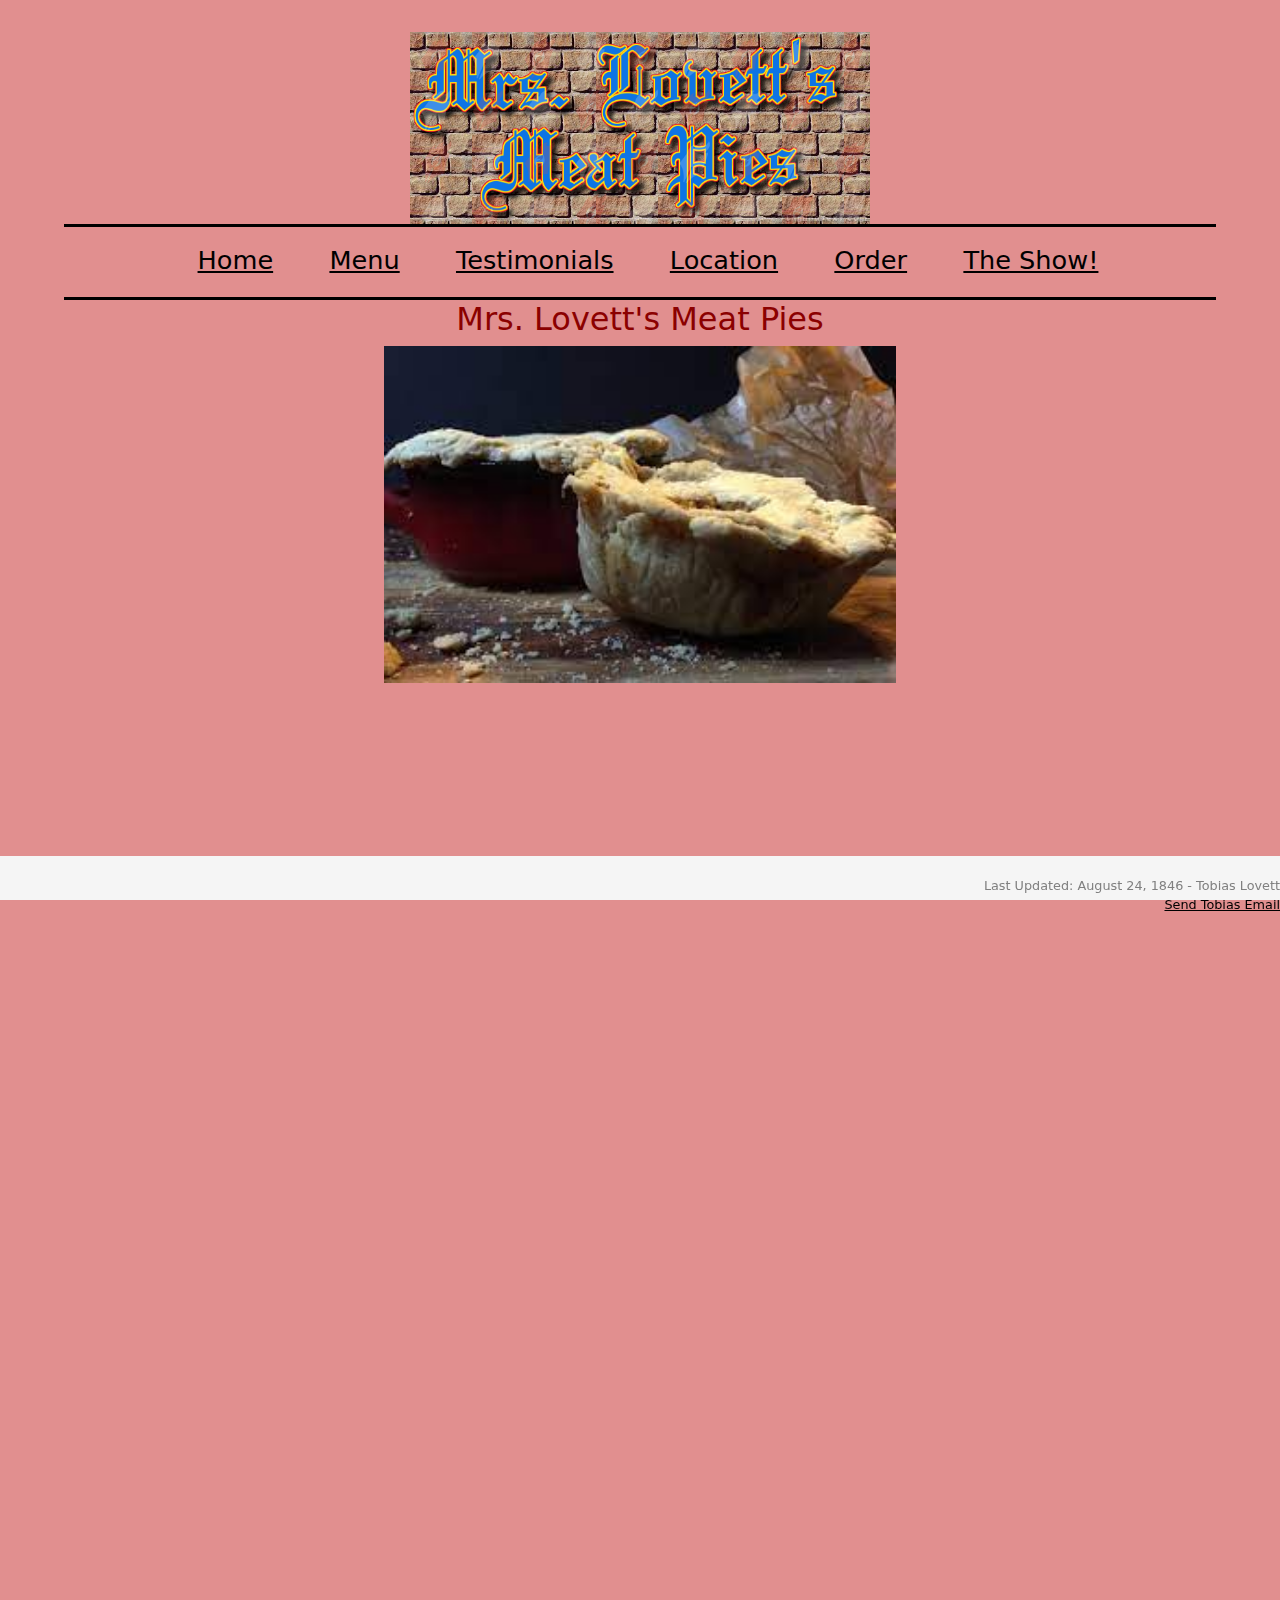
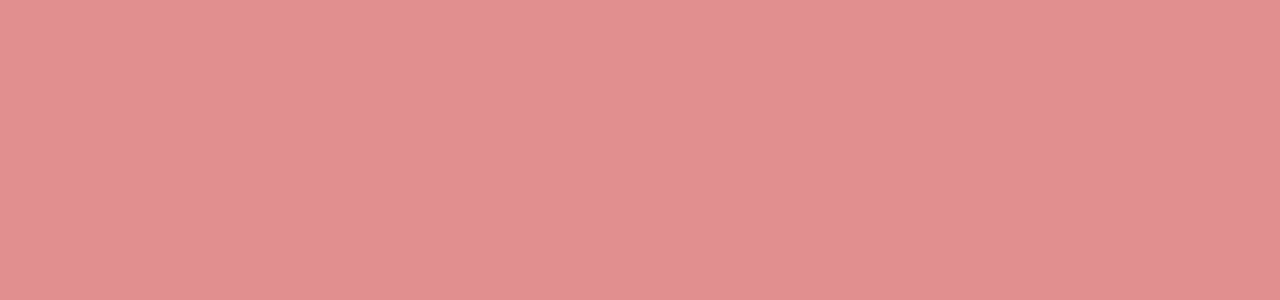
<file: index.html>
<!DOCTYPE html>
<html lang="en">
    <head>
        <title>Mrs. Lovett's Meat Pies</title>
        <meta charset="UTF-8">
        <meta name="viewport" content="width=device-width, initial-scale=1">
        <link href="https://cdn.jsdelivr.net/npm/bootstrap@5.3.2/dist/css/bootstrap.min.css" rel="stylesheet">
        <script src="https://cdn.jsdelivr.net/npm/bootstrap@5.3.2/dist/js/bootstrap.bundle.min.js"></script>
        <link rel="stylesheet" href="styles.css">
    </head>
<body>
    <header>
        <img src="images/logo-blue-bricks.png" alt="Mrs. Lovett's Meat Pies Logo">
    </header>
    <nav id="nav_menu">
        <ul>
            <li><a href="index.html">Home</a></li> 
            <li><a href="menu.html">Menu</a></li> 
            <li><a href="testimonials.html">Testimonials</a></li> 
            <li><a href="location.html">Location</a></li> 
            <li><a href="order.html">Order</a></li>    
            <li><a href="show.html">The Show!</a></li>                    
        </ul>
    </nav>

    <main>
        <h1>Mrs. Lovett's Meat Pies</h1>
        <a href="show.html"><img src="images/MeatPies1.jpg" alt="Photo of Meat Pies"></a>
    </main>

    <footer>
        <br>
        Last Updated: August 24, 1846 - Tobias Lovett <br>
        <a href="mailto:tobias@pieshop.com.uk">Send Tobias Email</a>
    </footer>
</body>
</html>
</file>
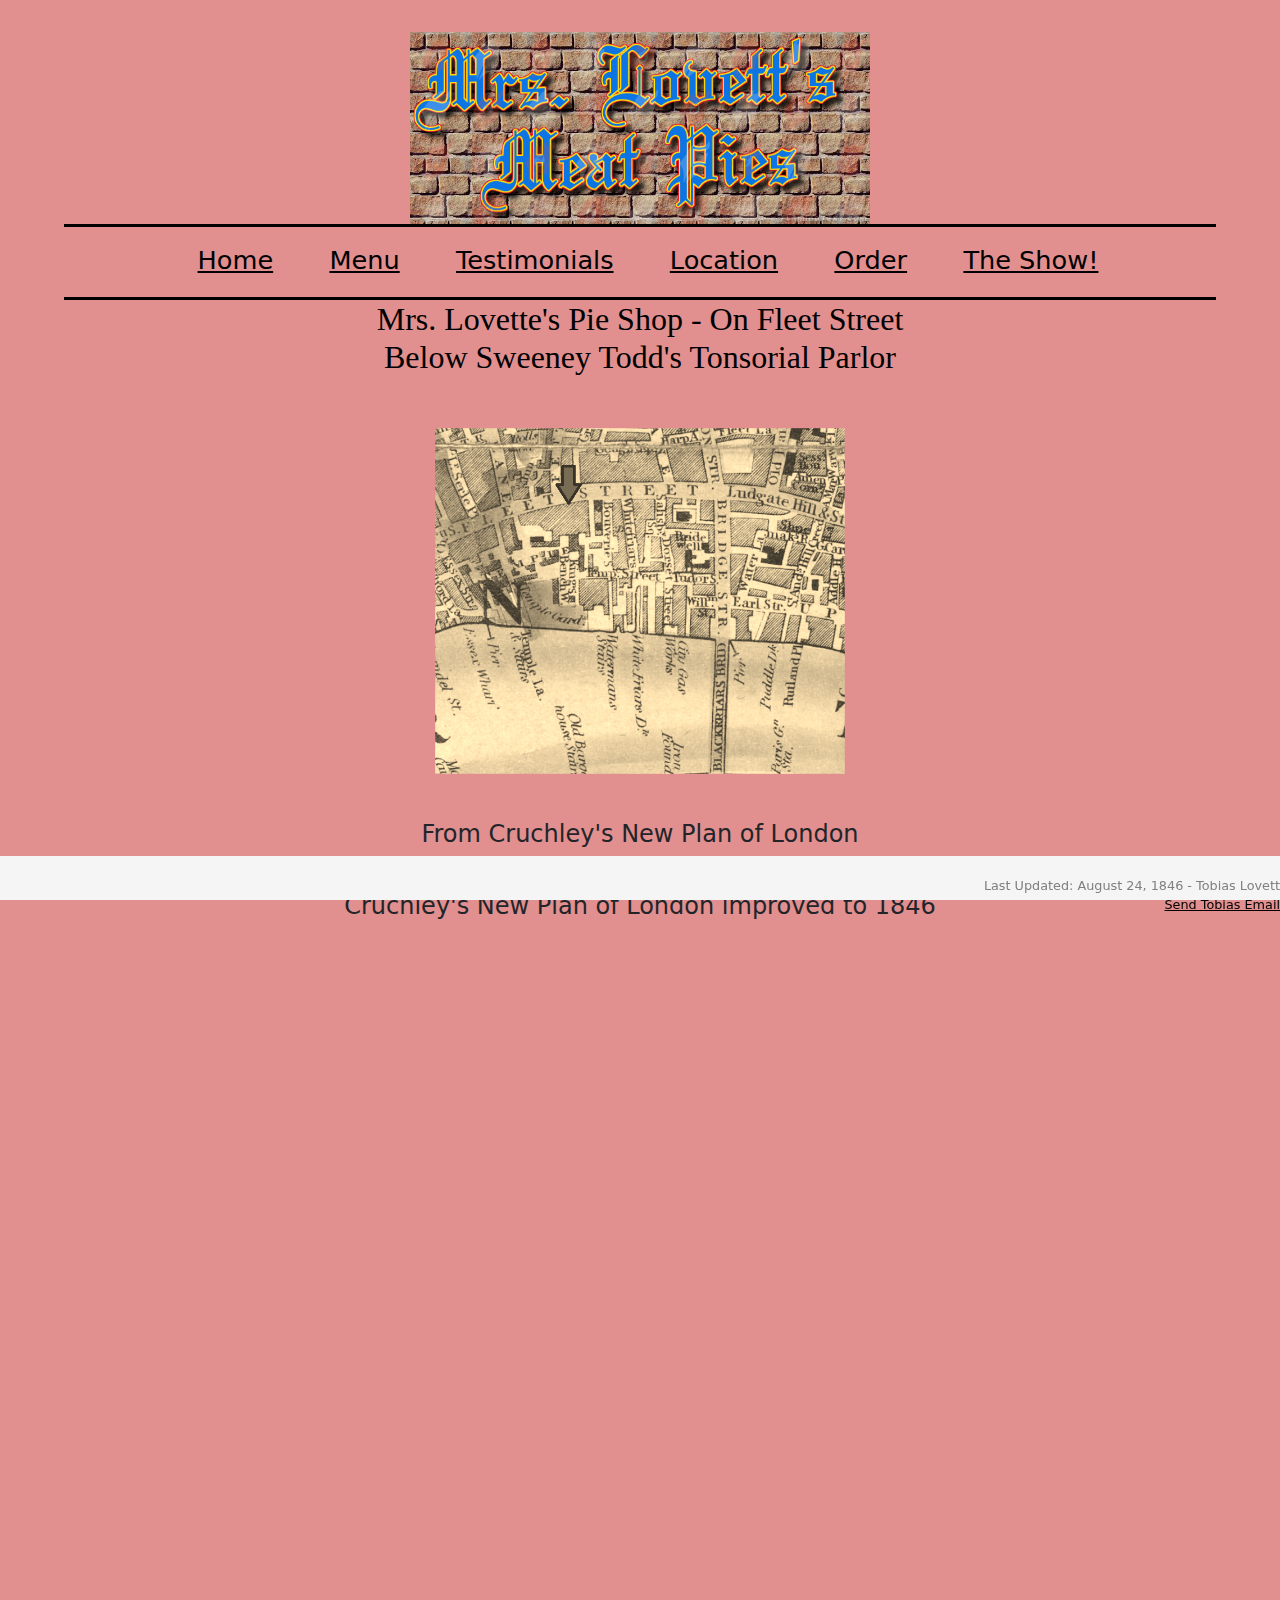
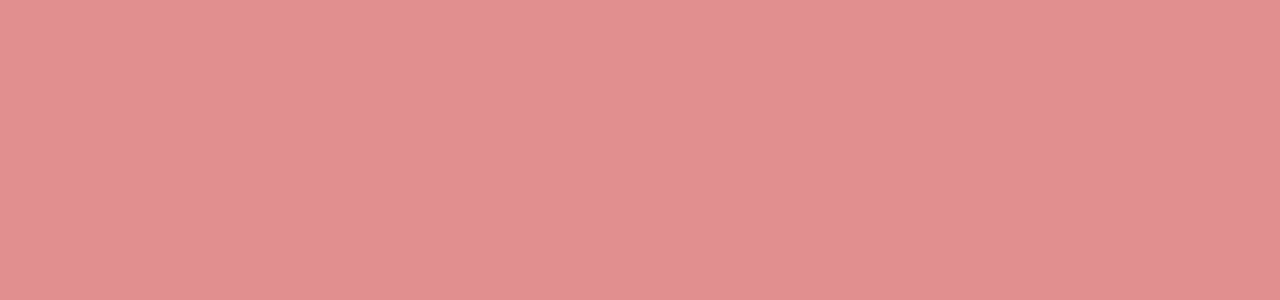
<file: location.html>
<!DOCTYPE html>
<html lang="en">
    <head>
        <title>Mrs. Lovett's Meat Pies</title>
        <meta charset="UTF-8">
        <meta name="viewport" content="width=device-width, initial-scale=1">
        <link href="https://cdn.jsdelivr.net/npm/bootstrap@5.3.2/dist/css/bootstrap.min.css" rel="stylesheet">
        <script src="https://cdn.jsdelivr.net/npm/bootstrap@5.3.2/dist/js/bootstrap.bundle.min.js"></script>
        <link rel="stylesheet" href="styles.css">
    </head>
<body>
    <header>
        <img src="images/logo-blue-bricks.png" alt="Mrs. Lovett's Meat Pies Logo">
    </header>
    <nav id="nav_menu">
        <ul>
            <li><a href="index.html">Home</a></li> 
            <li><a href="menu.html">Menu</a></li> 
            <li><a href="testimonials.html">Testimonials</a></li> 
            <li><a href="location.html">Location</a></li> 
            <li><a href="order.html">Order</a></li>     
            <li><a href="show.html">The Show!</a></li>                   
        </ul>
    </nav>

    <main>
        <h2>Mrs. Lovette's Pie Shop - On Fleet Street<br>Below Sweeney Todd's Tonsorial Parlor</h2>
        <img src="images/CruchleysMapofLondon-FleetStreet-1845.png" alt="Map" class="LondonMap">        
        <p>From Cruchley's New Plan of London <br>Shewing All The New And Intended Improvements To The Present Time.<br>
            Cruchley's New Plan of London improved to 1846</p>
    </main>

    <footer>
        <br>
        Last Updated: August 24, 1846 - Tobias Lovett <br>
        <a href="mailto:tobias@pieshop.com.uk">Send Tobias Email</a>
    </footer>
</body>
</html>
</file>
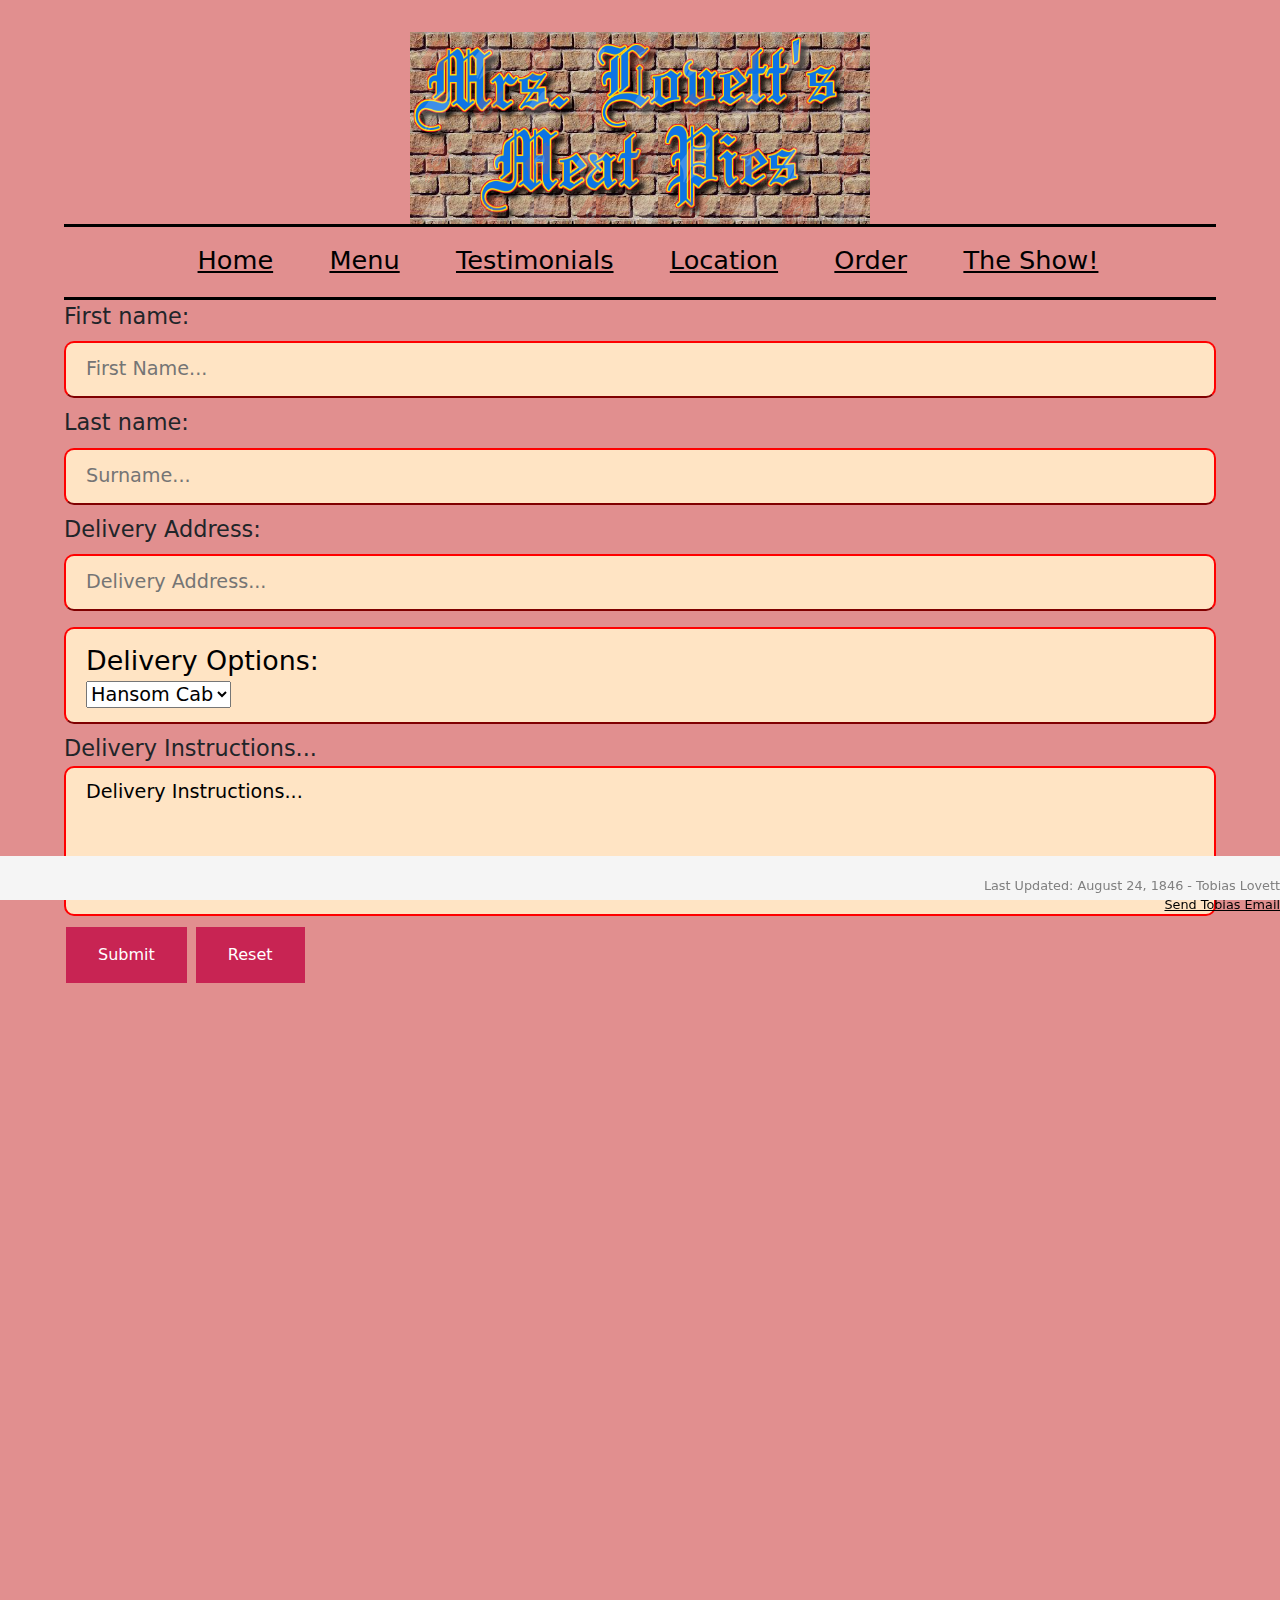
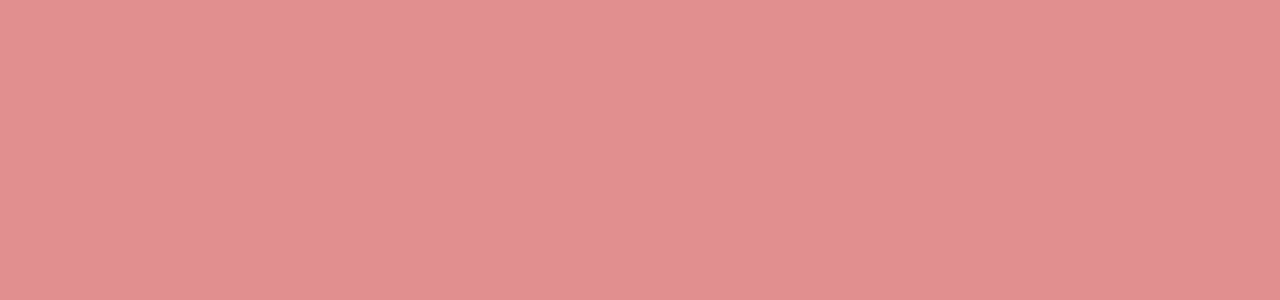
<file: order.html>
<!DOCTYPE html>
<html lang="en">
    <head>
        <title>Mrs. Lovett's Meat Pies</title>
        <meta charset="UTF-8">
        <meta name="viewport" content="width=device-width, initial-scale=1">
        <link href="https://cdn.jsdelivr.net/npm/bootstrap@5.3.2/dist/css/bootstrap.min.css" rel="stylesheet">
        <script src="https://cdn.jsdelivr.net/npm/bootstrap@5.3.2/dist/js/bootstrap.bundle.min.js"></script>
        <link rel="stylesheet" href="styles.css">
    </head>
<body>
    <header>
        <img src="images/logo-blue-bricks.png" alt="Mrs. Lovett's Meat Pies Logo">
    </header>
    <nav id="nav_menu">
        <ul>
            <li><a href="index.html">Home</a></li> 
            <li><a href="menu.html">Menu</a></li> 
            <li><a href="testimonials.html">Testimonials</a></li> 
            <li><a href="location.html">Location</a></li> 
            <li><a href="order.html">Order</a></li> 
            <li><a href="show.html">The Show!</a></li>   
        </ul>
    </nav>

    <main>
        <form>
            <label for="fname">First name:</label><br>
            <input type="text" id="fname" name="fname" placeholder="First Name..."><br>
            <label for="lname">Last name:</label><br> 
            <input type="text" id="lname" name="lname" placeholder="Surname..."><br>
            <label for="address">Delivery Address:</label><br>
            <input type="text" id="address" name="address" placeholder="Delivery Address..."><br>

        <div class="dropdown">
            <label for="doptions">Delivery Options:</label><br>
            <select id="doptions" name="doptions">
                <option value="cab">Hansom Cab</option>
                <option value="boy">Delivery Boy</option>
                <option value="togo">Takeaway</option>            
            </select><br>
        </div>
            <label for="instructions">Delivery Instructions...</label><br>
            <textarea id="instructions" name="instructions" rows="2" cols="80">Delivery Instructions...
            </textarea><br>

            <input type="submit" value="Submit">
            <input type="reset" value="Reset">
          </form>
        
    </main>

    <footer>
        <br>
        Last Updated: August 24, 1846 - Tobias Lovett <br>
        <a href="mailto:tobias@pieshop.com.uk">Send Tobias Email</a>
    </footer>
</body>
</html>
</file>
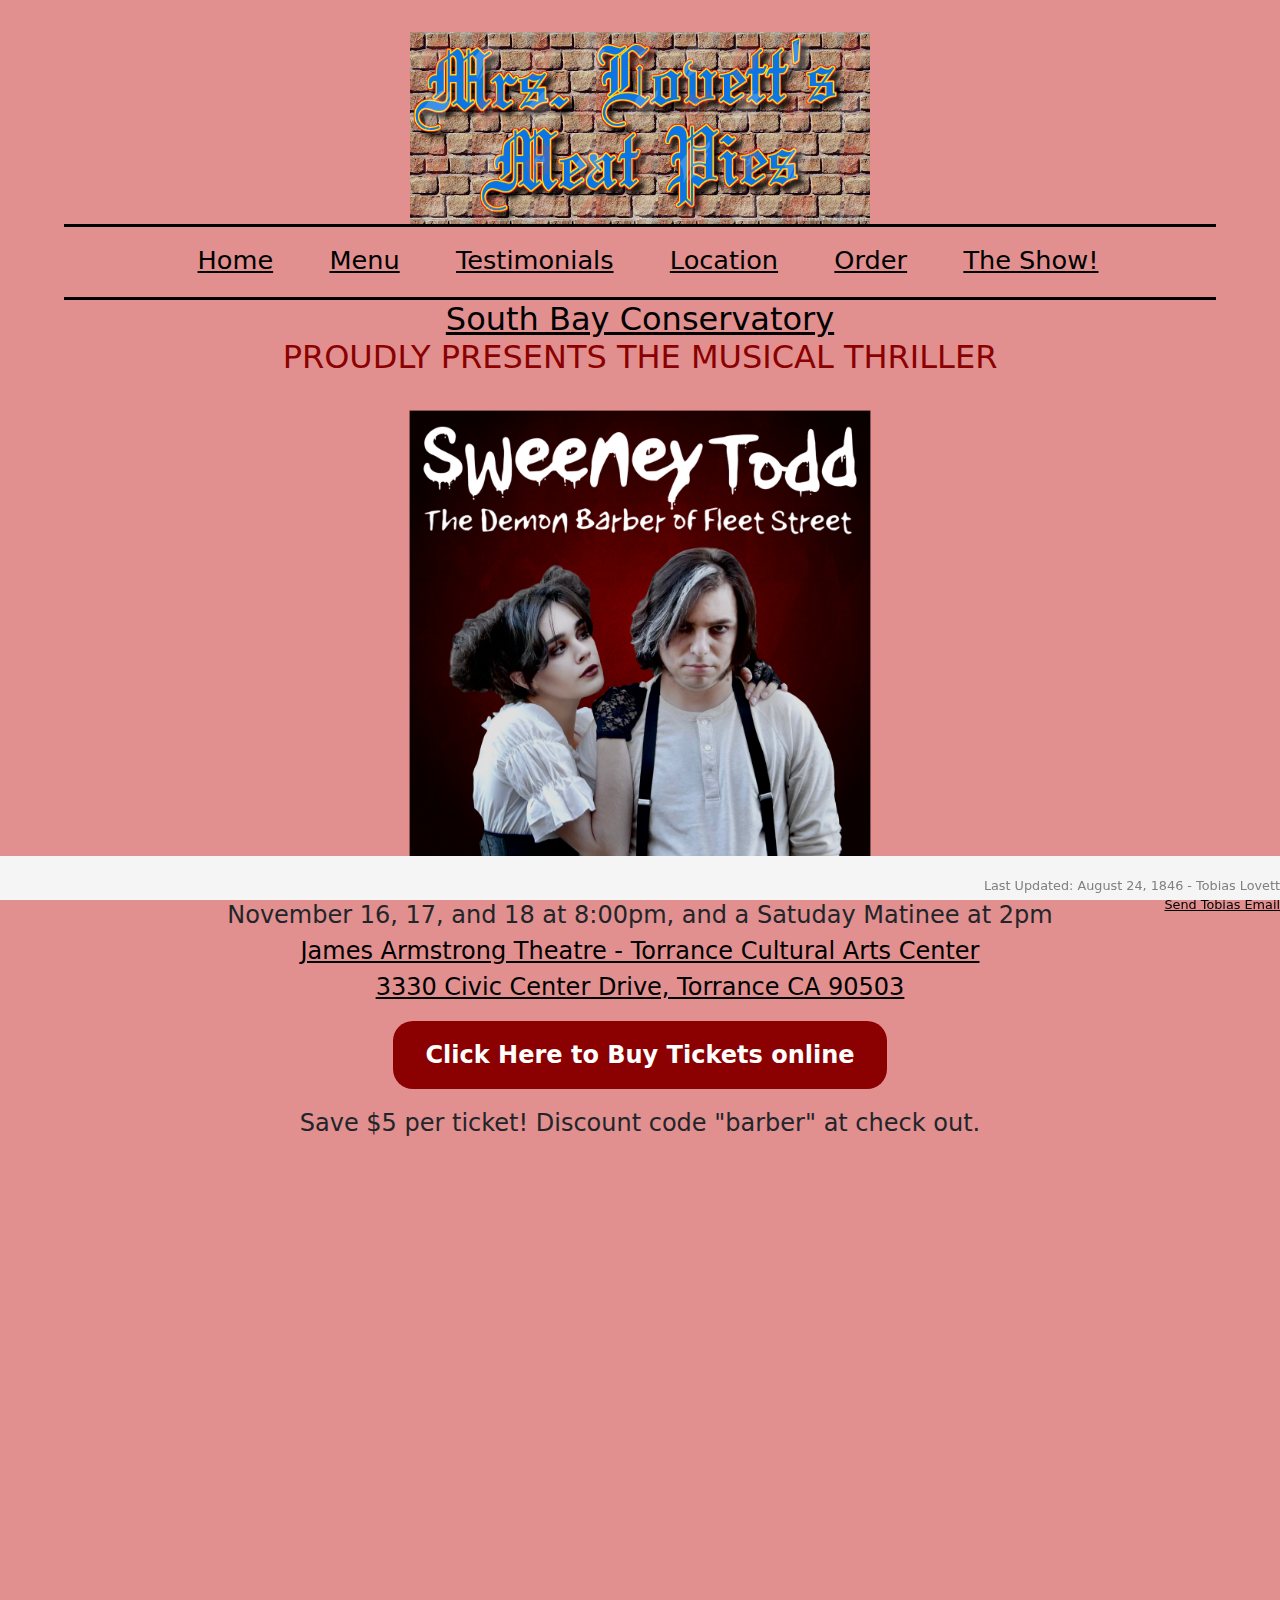
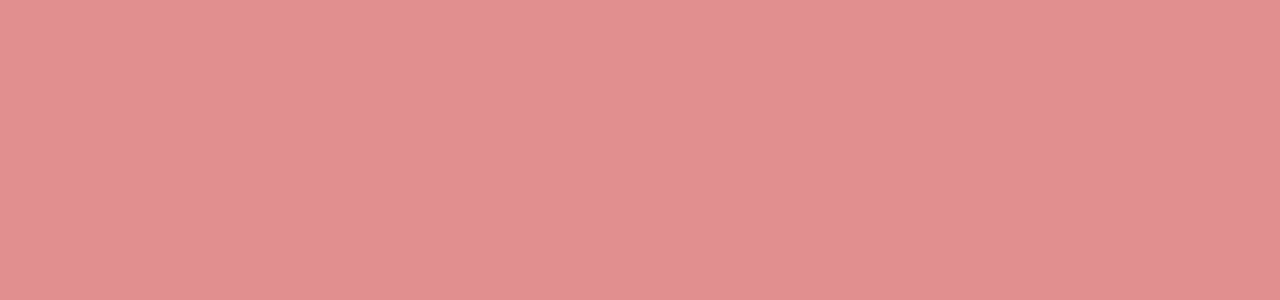
<file: show.html>
<!DOCTYPE html>
<html lang="en">
    <head>
        <title>Mrs. Lovett's Meat Pies</title>
        <meta charset="UTF-8">
        <meta name="viewport" content="width=device-width, initial-scale=1">
        <link href="https://cdn.jsdelivr.net/npm/bootstrap@5.3.2/dist/css/bootstrap.min.css" rel="stylesheet">
        <script src="https://cdn.jsdelivr.net/npm/bootstrap@5.3.2/dist/js/bootstrap.bundle.min.js"></script>
        <link rel="stylesheet" href="styles.css">
    </head>
<body>
    <header>
        <img src="images/logo-blue-bricks.png" alt="Mrs. Lovett's Meat Pies Logo">
    </header>
    <nav id="nav_menu">
        <ul>
            <li><a href="index.html">Home</a></li> 
            <li><a href="menu.html">Menu</a></li> 
            <li><a href="testimonials.html">Testimonials</a></li> 
            <li><a href="location.html">Location</a></li> 
            <li><a href="order.html">Order</a></li>  
            <li><a href="show.html">The Show!</a></li>                   
        </ul>
    </nav>

    <main>
 
        <h1><a href="https://www.southbayconservatory.com/buy-tickets-sweeney-todd" target="_blank">
            South Bay Conservatory</a><br>PROUDLY PRESENTS THE MUSICAL THRILLER</h1>
        <img src="images/sweeneytodd-1.png" alt="Sweeney Todd - Show" class="STshow">
        <p>November 16, 17, and 18 at 8:00pm, and a Satuday Matinee at 2pm<br>
        <a href="https://maps.app.goo.gl/dfXyQ5GjMo7Y6Ydn7" target="_blank">James Armstrong Theatre - Torrance Cultural Arts Center<br>
            3330 Civic Center Drive, Torrance CA 90503</a></p>
        <p><button class="showbutton" onclick="window.location.href='https://torr-internet.choicecrm.net/templates/TORR/?prod=SBC#';">
            Click Here to Buy Tickets online
        </button>
        <p>Save $5 per ticket! Discount code "barber" at check out.</p>
    </main>

    <footer>
        <br>
        Last Updated: August 24, 1846 - Tobias Lovett <br>
        <a href="mailto:tobias@pieshop.com.uk">Send Tobias Email</a>
    </footer>
</body>
</html>
</file>
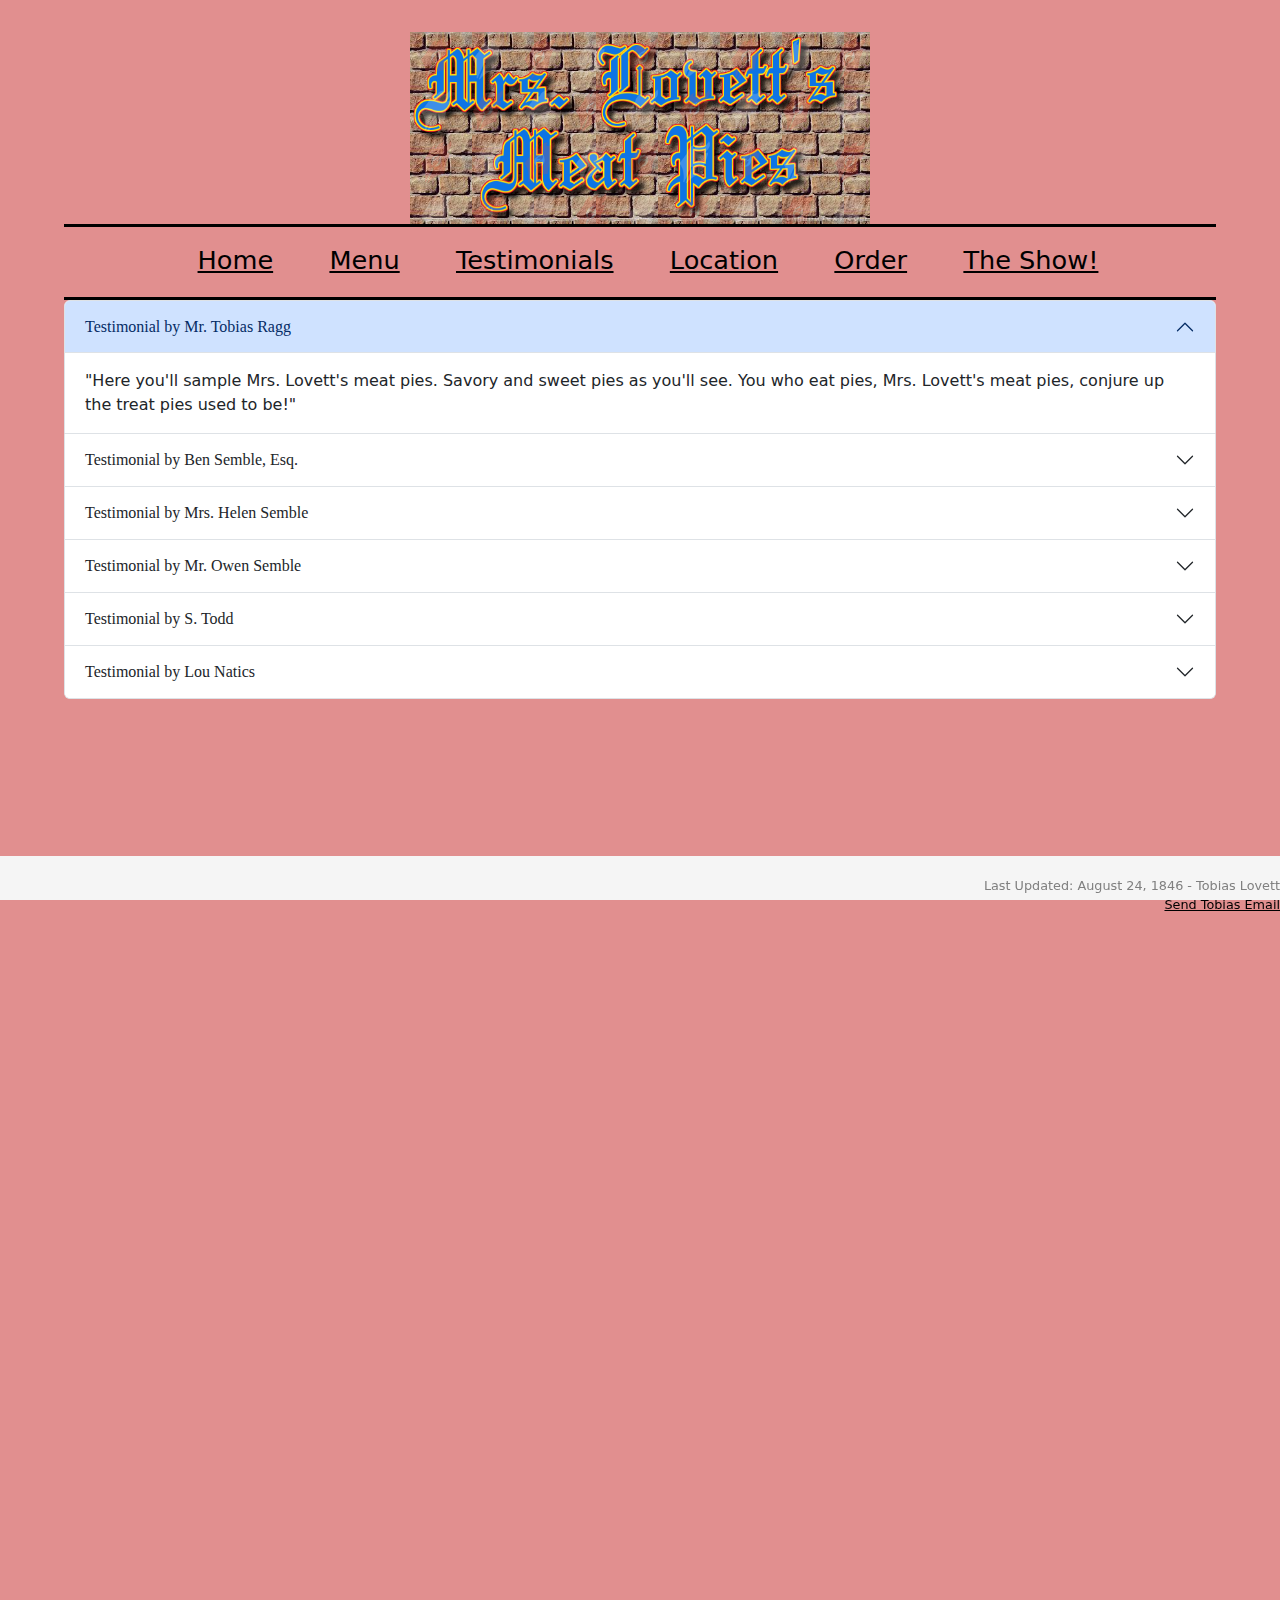
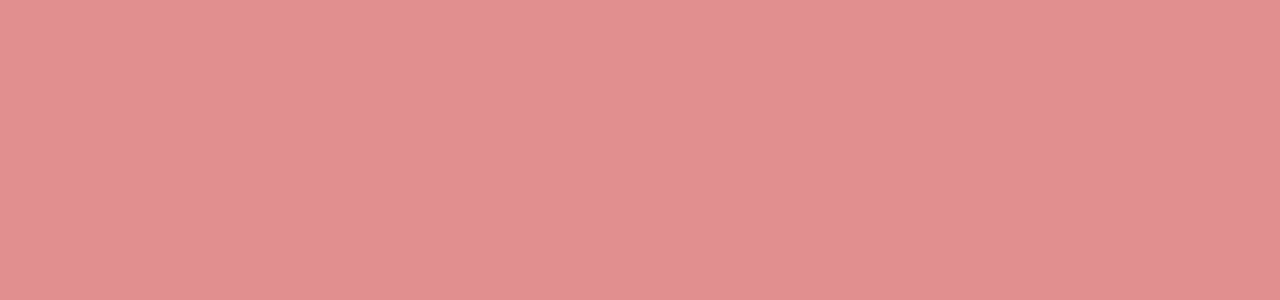
<file: testimonials.html>
<!DOCTYPE html>
<html lang="en">
    <head>
        <title>Mrs. Lovett's Meat Pies</title>
        <meta charset="UTF-8">
        <meta name="viewport" content="width=device-width, initial-scale=1">
        <link href="https://cdn.jsdelivr.net/npm/bootstrap@5.3.2/dist/css/bootstrap.min.css" rel="stylesheet">
        <script src="https://cdn.jsdelivr.net/npm/bootstrap@5.3.2/dist/js/bootstrap.bundle.min.js"></script>
        <link rel="stylesheet" href="styles.css">
    </head>
<body>
    <header>
        <img src="images/logo-blue-bricks.png" alt="Mrs. Lovett's Meat Pies Logo">
    </header>
    <nav id="nav_menu">
        <ul>
            <li><a href="index.html">Home</a></li> 
            <li><a href="menu.html">Menu</a></li> 
            <li><a href="testimonials.html">Testimonials</a></li> 
            <li><a href="location.html">Location</a></li> 
            <li><a href="order.html">Order</a></li>    
            <li><a href="show.html">The Show!</a></li>                    
        </ul>
    </nav>

    <main>

        <div class="accordion" id="accordionTestimonials">
            <div class="accordion-item">
                <h2 class="accordion-header" id="headingOne">
                    <button class="accordion-button" type="button" data-bs-toggle="collapse" 
                        data-bs-target="#flush-collapseOne" aria-expanded="true" aria-controls="collapseOne">
                        Testimonial by Mr. Tobias Ragg
                    </button>
                </h2>
                <div id="collapseOne" class="accordion-collapse collapse show" 
                    aria-labelledby="headingOne" data-bs-parent="#accordionTestimonials">
                    <div class="accordion-body">
                    "Here you'll sample Mrs. Lovett's meat pies. Savory and sweet pies as you'll see. You who eat pies, Mrs. Lovett's meat pies, conjure up the treat pies used to be!"   
                    </div>
                </div>
            </div>

            <div class="accordion-item">
                <h2 class="accordion-header" id="headingTwo">
                    <button class="accordion-button collapsed" type="button" data-bs-toggle="collapse" data-bs-target="#collapseTwo"
                        aria-expanded="false" aria-controls="collapseTwo">
                        Testimonial by Ben Semble, Esq.
                    </button>
                </h2>
                <div id="collapseTwo" class="accordion-collapse collapse" 
                    aria-labelledby="headingTwo" data-bs-parent="#accordionTestimonials">
                    <div class="accordion-body">
                        "God, that's good! Have you ever tasted or smelled such flavor? Oh my God what perfect pies!" 
                    </div>
                </div>
            </div>

            <div class="accordion-item">
                <h2 class="accordion-header" id="headingThree">
                    <button class="accordion-button collapsed" type="button" data-bs-toggle="collapse" data-bs-target="#collapseThree"
                        aria-expanded="false" aria-controls="collapseThree">
                        Testimonial by Mrs. Helen Semble
                    </button>
                </h2>
                <div id="collapseThree" class="accordion-collapse collapse" 
                    aria-labelledby="headingThree" data-bs-parent="#accordionTestimonials">
                    <div class="accordion-body">
                        "God, that's good that is delicious. Pies...such flavor! God, that's good!"
                    </div>
                </div>
            </div>

            <div class="accordion-item">
                <h2 class="accordion-header" id="headingFour">
                    <button class="accordion-button collapsed" type="button" data-bs-toggle="collapse" data-bs-target="#collapseFour"
                        aria-expanded="false" aria-controls="collapseFour">
                        Testimonial by Mr. Owen Semble
                    </button>
                </h2>
                <div id="collapseFour" class="accordion-collapse collapse" 
                    aria-labelledby="headingFour" data-bs-parent="#accordionTestimonials">
                    <div class="accordion-body">
                        "Yum! Yum! Yum! Yum! Yum! Yum! Yum! More hot pies! More hot! More pies! More hot pies!" 
                    </div>
                </div>
            </div>

            <div class="accordion-item">
                <h2 class="accordion-header" id="headingFive">
                    <button class="accordion-button collapsed" type="button" data-bs-toggle="collapse" data-bs-target="#collapseFive"
                        aria-expanded="false" aria-controls="collapseFive">
                        Testimonial by S. Todd
                    </button>
                </h2>
                <div id="collapseFive" class="accordion-collapse collapse" 
                    aria-labelledby="headingFive" data-bs-parent="#accordionTestimonials">
                    <div class="accordion-body">
                        "Heavenly!" 
                    </div>
                </div>
            </div>

            
            <div class="accordion-item">
                <h2 class="accordion-header" id="headingSix">
                    <button class="accordion-button collapsed" type="button" 
                    data-bs-toggle="collapse" data-bs-target="#collapseSix"
                        aria-expanded="false" aria-controls="collapseSix">
                        Testimonial by Lou Natics
                    </button>
                </h2>
                <div id="collapseSix" class="accordion-collapse collapse" 
                    aria-labelledby="headingSix" data-bs-parent="#accordionTestimonials">
                    <div class="accordion-body">
                        "City on Fire! Rats in the grass and the lunatics yelling in the streets! It's the end of the world! Yes! City on Fire!" 
                    </div>
                </div>
            </div>
            
        </div>
    </main>

    <footer>
        <br>
        Last Updated: August 24, 1846 - Tobias Lovett <br>
        <a href="mailto:tobias@pieshop.com.uk">Send Tobias Email</a>
    </footer>
</body>
</html>
</file>
<file: styles.css>
body {
    max-width: 95%;
    height: 1000px;
    background-color: rgb(225, 143, 143);
    padding: 2em;
    margin: auto;   
}

html {
    margin-bottom: 900px;
}
header {
    font-size: 150%;
    font-family:Verdana, Geneva, Tahoma, sans-serif;
}

header img {
    display:block;
    margin:auto;
    width: 40%;
}

h1 {
    font-size: 200%;
    color: darkred;
    text-align: center;
}

h2 {
    font-size: 150%;
}

a:hover, a:active {
    color: maroon;      
}

a:link, a:visited {
    color: saddlebrown;
}

a:link {
    color:black;
}

img {
    display: block;
    margin: auto;
    height: 99%;
}

footer { 
    color: gray;
    background-color: whitesmoke;
    background-position: 0% 0%;
    position: fixed;
    bottom: 0px;
    left: 0px;
    width: 100%;   
    text-align: right;
    font-size: 1vw;
    height: 3.4em;
    padding-top: 0;    
}

#nav_menu {
    list-style-type: none;
    text-align: center;
    border-top: 0.2em solid black;
    border-bottom: 0.2em solid black;
    }

#nav_menu ul li {
    display: inline;
    padding: 0 1em;
    font-size: 2vw;
}

#nav_menu > ul {
    line-height: 2.2em;
    list-style-type: square;
    padding-left: 1em;
    padding-top: 1em;
    font-size: 1em;
}

main {
    width: 100%;
    height: 1000px;
}

main img {
    width: 40vw;
    height: auto;
    text-align: center;
}

main label {
    font-size: 140%;
}

main .LondonMap {
    float:none;
    transform: scale(0.8);
    filter: sepia(100);
}

main .LondonMap:hover {
    transform: scale(1);
    filter: sepia(0);
}


main h2 {
    text-align: center;
    font-family:'Times New Roman', Times, serif;
    font-style: normal;
    color: black;
    font-size:xx-large;
}

main h2:hover {
    font-style: oblique;
    color: darkred;
}

main p {
    text-align: center;
    font-size: x-large;
}

main .STshow {
    transform: scale(0.9);
}

main .showbutton {
    border: none;
    background-color: darkred;
    color: white;
    padding: 16px 32px;
    text-align: center;
    font-size: x-large;
    float: none;
    font-weight: bold;
    border-radius: 20px;
}

input[type=text], input[type=select], .dropdown {
    width: 100%;
    padding: 12px 20px;
    margin: 8px 0;
    border-radius: 10px;
    box-sizing: border-box;
    border: 2px solid red;
    border-bottom: 2px solid maroon;
    background-color: bisque;
    color: black;
    font-size: 120%;
  }

  textarea {
    width: 100%;
    height: 150px;
    padding: 10px 20px;
    box-sizing: border-box;
    border: 2px solid red;
    border-radius: 10px;
    background-color: bisque;
    resize: none;
    font-size: 120%
  }

input[type=submit], input[type=reset] {
    background-color: #c82453;
    border: none;
    color: rgb(255, 255, 255);
    padding: 16px 32px;
    text-decoration: none;
    margin: 4px 2px;
    cursor: pointer;
}

div.gallery {
    margin: 5px;
    border: 3px solid maroon;
    float: left;
    width: 280px;
    height: 250px;
    margin: 0px 2px;
    margin-top: 2em;
  }
  
  div.gallery:hover {
    border: 1px solid red;
  }
  
  div.gallery img {
    width: 100%;
    height: auto;
  }
  
  div.desc {
    padding: 25px;
    text-align: center;
    font-size: 120%;
    font-weight:bold;
  }

  * {
    box-sizing: border-box;
  }

  .clearfix:after {
    content: "";
    display: table;
    clear: both;
  }
</file>
